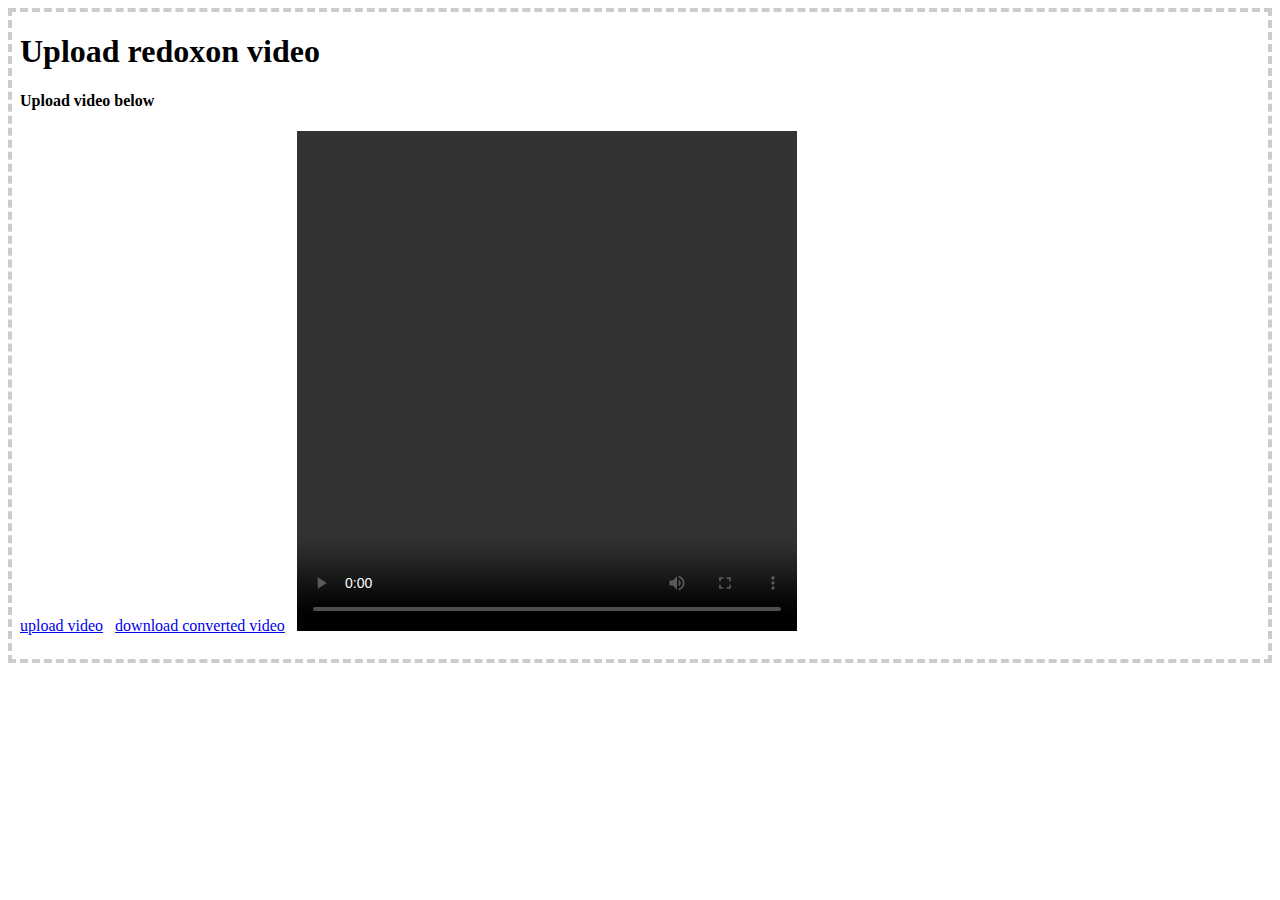
<file: cloudinary.html>
<html lang=”en”>

<head>
	<meta charset="utf-8">
	<meta http-equiv="x-ua-compatible" content="ie=edge">
	<meta name="viewport" content="width=device-width, initial-scale=1, shrink-to-fit=no">
	<!-- Name of the app -->
	<title>Redoxon</title>
	<!-- Link to main style sheet -->
	<link rel="stylesheet" href="./css/cloudinary.css">
	<link href="https://fonts.googleapis.com/css?family=Montserrat&display=swap" rel="stylesheet">

	<!-- <script src="./js/cloudinary.js"></script> -->
</head>

<body>
    <div id="dropbox">
        <h1>Upload redoxon video</h1>
      
        <form class="my-form">
          <div class="form_line">
            <h4>Upload video below</h4>
            <div class="form_controls">
              <div class="upload_button_holder">
                <input type="file" id="fileElem" multiple accept="video/*" style="display:none" onchange="handleFiles(this.files)">
                <a href="#" id="fileSelect">upload video</a>&nbsp;&nbsp;
                <a href="#" id="fileDownload">download converted video</a>&nbsp;&nbsp;
                <video id='video-preview' autoplay controls width='500px' height = '500px'></video>
                <!-- <a href="#" id="urlSelect">URL Upload</a> -->
              </div>
            </div>
          </div>
        </form>
        <div class="progress-bar" id="progress-bar">
          <div class="progress" id="progress"></div>
        </div>
        <div id="gallery" />
      </div>
      </div>
</body>
<script>

const video_preview = document.getElementById("video-preview")

const cloudName = 'djkc67zly';
// raw
// const unsignedUploadPreset = 'redoxon-best';

const unsignedUploadPreset = 'redoxon-new';

var fileSelect = document.getElementById("fileSelect"),
  fileElem = document.getElementById("fileElem");
    // urlSelect = document.getElementById("urlSelect");

fileSelect.addEventListener("click", function(e) {
  if (fileElem) {
    fileElem.click();
  }
  e.preventDefault(); // prevent navigation to "#"
}, false);

dropbox = document.getElementById("dropbox");
dropbox.addEventListener("dragenter", dragenter, false);
dropbox.addEventListener("dragover", dragover, false);
dropbox.addEventListener("drop", drop, false);

// ************************ Drag and drop ***************** //
function dragenter(e) {
  e.stopPropagation();
  e.preventDefault();
}

function dragover(e) {
  e.stopPropagation();
  e.preventDefault();
}


function drop(e) {
  e.stopPropagation();
  e.preventDefault();

  var dt = e.dataTransfer;
  var files = dt.files;

  handleFiles(files);
}

// *********** Upload file to Cloudinary ******************** //
function uploadFile(file) {
  var url = `https://api.cloudinary.com/v1_1/${cloudName}/upload`;
  var xhr = new XMLHttpRequest();
  var fd = new FormData();
  xhr.open('POST', url, true);
  xhr.setRequestHeader('X-Requested-With', 'XMLHttpRequest');

  // Reset the upload progress bar
   document.getElementById('progress').style.width = 0;
  
  // Update progress (can be used to show progress indicator)
  xhr.upload.addEventListener("progress", function(e) {
    var progress = Math.round((e.loaded * 100.0) / e.total);
    document.getElementById('progress').style.width = progress + "%";

    console.log(`fileuploadprogress data.loaded: ${e.loaded},
  data.total: ${e.total}`);
  });

  xhr.onreadystatechange = function(e) {
    if (xhr.readyState == 4 && xhr.status == 200) {
      // File uploaded successfully
      var response = JSON.parse(xhr.responseText);
      // https://res.cloudinary.com/cloudName/image/upload/v1483481128/public_id.jpg
      var url = response.secure_url;

      var downloadButton = document.getElementById('fileDownload');
      downloadButton.href = url;
      alert(response.url);
      video_preview.src = url
      //TODO:  add video rendering here(download file)

    }
  };

  fd.append('upload_preset', unsignedUploadPreset);
  fd.append('tags', 'browser_upload'); // Optional - add tag for image admin in Cloudinary
  fd.append('file', file);
  xhr.send(fd);
}

// *********** Handle selected files ******************** //
var handleFiles = function(files) {
  for (var i = 0; i < files.length; i++) {
    uploadFile(files[i]); // call the function to upload the file
  }
};
    </script>
</html>
</file>
<file: css/cloudinary.css>
#dropbox { 
    border: 4px dashed #ccc; 
    padding-left: 8px;
  }
  .my-form {
    margin-top: 10px;
  }
  .gallery {
    margin: 10px;
  }
  .gallery img {
    margin-left: 16px;
  }
  .progress-bar{
    width: 200px;
    position: relative;
    height: 8px;
    margin-top: 4px;
  }
  .progress-bar .progress{
    height: 8px;
    background-color: #ff0000;
    width: 0;
  }
</file>
